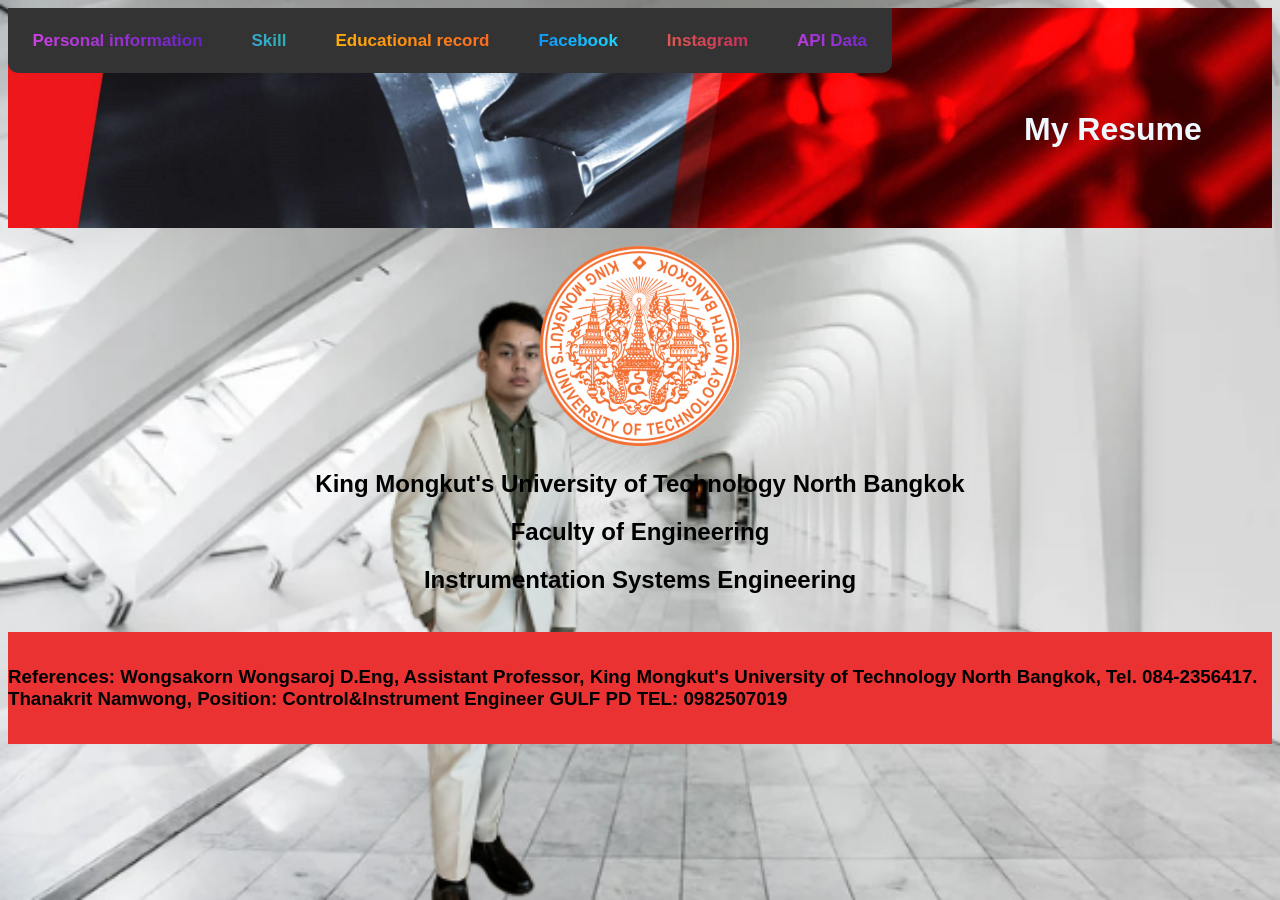
<file: index.html>
<!DOCTYPE html>
<html lang=“en”>
<head>
  <link rel="icon" href="imge/LOGO-KMUTNB--300x300.png">
  <meta name="viewport" content="width=device-width, initial-scale=1">
<style>
body {font-family: Arial, Helvetica, sans-serif}
* {box-sizing: border-box;}

.bg-img {
  background-image: url("imge/ENG-Zoom-3-scaled.jpg");
  min-height: 220px;
  background-position: center;
  background-repeat: no-repeat;
  background-size: cover;
  position: relative;
}
.container {
  position: absolute;
  margin: 20px;
  width: auto;
}

.topnav {
  overflow: hidden;
  background-color: #333;
  border-radius: 0px 0px 10px 10px;
}

.topnav a {
  float: left;
  color: #f2f2f2;
  text-align: center;
  padding: 14px 16px;
  text-decoration: none;
  font-size: 17px;
}

.topnav a:hover {
  background-color: #ddd;
  color: black;
}
</style>
</head>
<body>
<div class="bg-img">
  <div class="container">
    <div class="topnav">
      <a href="Address.html"class="button b-pink">Personal information</a>
      <a href ="Skill.html"class="button b-green">Skill</a>
      <a href ="Table.html"class="button b-orange">Educational record</a>
      <a href ="https://www.facebook.com/profile.php?id=100005152276908"class="button b-blue">Facebook</a>
      <a href ="https://www.instagram.com/suwijak_hongampai/"class="button b-red">Instagram</a>
      <a href="Useser.html"class="button b-pink">API Data</a>
    </div>
  </div>
</div>
     <div class="centered"><h1>My Resume</h1></div>  
    <link rel="stylesheet" href="styles.css">
    <title>Resume</title>
</head><br>
<body> 
       <div class="HD1">
       <image src="imge/LOGO-KMUTNB--300x300.png" alt="Photo not found" width=200px>
       </image>
       <h2>King Mongkut's University of Technology North Bangkok<br></h2>
       <h2>Faculty of Engineering<br></h2>
       <h2>Instrumentation Systems Engineering</h2>
 </body><br>
 <div class="footer">
  <p><h3>References: Wongsakorn Wongsaroj D.Eng, Assistant Professor, King Mongkut's University of Technology
    North Bangkok, Tel. 084-2356417. Thanakrit Namwong, Position: Control&Instrument
    Engineer GULF PD TEL: 0982507019</h3></p>
</div>
</html>
</file>
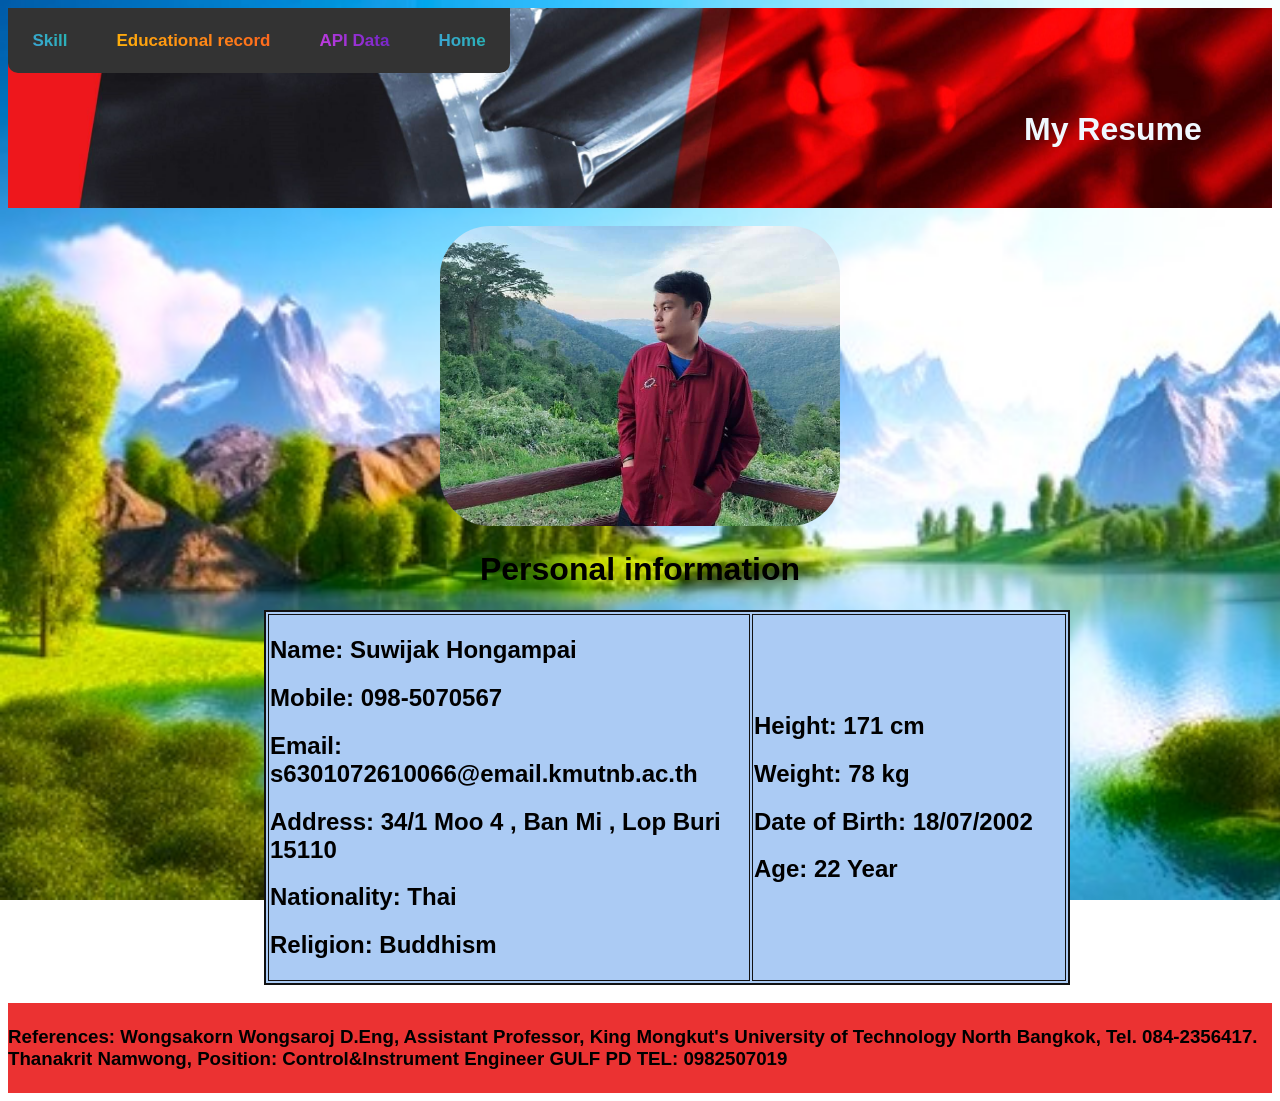
<file: Address.html>
<!DOCTYPE html>
<html lang=“en”>
<head>
  <link rel="icon" href="imge/LOGO-KMUTNB--300x300.png">
  <meta name="viewport" content="width=device-width, initial-scale=1">
  <style>
    body {
      font-family: Arial, Helvetica, sans-serif
    }

    * {
      box-sizing: border-box;
    }

    .bg-img {
      background-image: url("imge/ENG-Zoom-3-scaled.jpg");
      min-height: 200px;
      background-position: center;
      background-repeat: no-repeat;
      background-size: cover;
      position: relative;
    }

    .container {
      position: absolute;
      margin: 20px;
      width: auto;
    }

    .topnav {
      overflow: hidden;
      background-color: #333;
      border-radius: 0px 0px 10px 10px;
    }

    .topnav a {
      float: left;
      color: #f2f2f2;
      text-align: center;
      padding: 14px 16px;
      text-decoration: none;
      font-size: 17px;
    }

    .topnav a:hover {
      background-color: #ddd;
      color: black;
    }
  </style>
</head>

<body>
  <div class="bg-img">
    <div class="container">
      <div class="topnav">
        <a href="Skill.html" class="button b-green">Skill</a>
        <a href="Table.html" class="button b-orange">Educational record</a>
        <a href="Useser.html"class="button b-pink">API Data</a>
        <a href="index.html" class="button b-green">Home</a>
      </div>
    </div>
  </div>
  <div class="centered">
    <h1>My Resume</h1>
  </div>
  <link rel="stylesheet" href="AP1.css">
  <title>Address</title>
  </head><br>

  <body>
    <div class="HD1">
      <img image src="imge/460660910_522314540401929_1467134691796855549_n.jpg" alt="grogu" width=400px></image>
    </div>
    <div class="HD2">
      <h1>Personal information</h1>
    </div>
    <div class="HD3">
      <table style=background-color:#abcbf4; border="2" bordercolor="#111111" width="80%">
        <tr>
          <td width="20%">
            <li><h2>Name: Suwijak Hongampai</h2></li>
            <li><h2>Mobile: 098-5070567</h2></li>
            <li><h2>Email: s6301072610066@email.kmutnb.ac.th</h2></li>
            <li><h2>Address: 34/1 Moo 4 , Ban Mi , Lop Buri 15110</h2></li>
            <li><h2>Nationality: Thai</h2></li>
            <li><h2>Religion: Buddhism</h2></li>
          </td>
          <td width="30%">
            <li><h2>Height: 171 cm</h2></li>
            <li><h2>Weight: 78 kg</h2></li>
            <li><h2>Date of Birth: 18/07/2002</h2></li>
            <li><h2>Age: 22 Year</h2></li>
          </td>
        </tr>
      </table>
    </div><br>
    <div class="footer">
      <p>
      <h3>References: Wongsakorn Wongsaroj D.Eng, Assistant Professor, King Mongkut's University of Technology
        North Bangkok, Tel. 084-2356417. Thanakrit Namwong, Position: Control&Instrument
        Engineer GULF PD TEL: 0982507019</h3>
      </p>
    </div>
  </body>

</html>
</file>
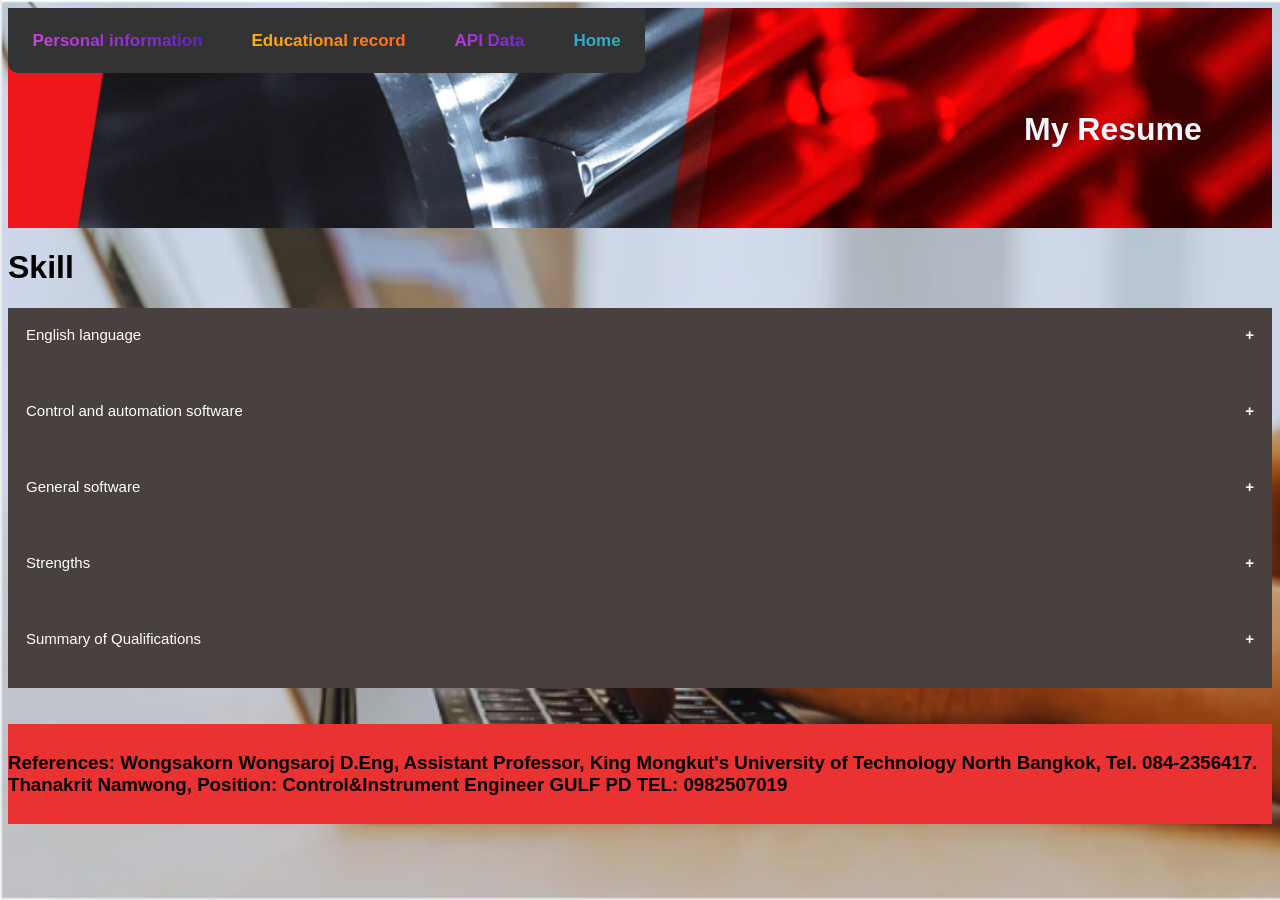
<file: Skill.html>
<!DOCTYPE html>
<html lang=“en”>
<head>
  <link rel="icon" href="imge/LOGO-KMUTNB--300x300.png">
    <meta name="viewport" content="width=device-width, initial-scale=1">
<style>
body {font-family: Arial, Helvetica, sans-serif}
* {box-sizing: border-box;}

.bg-img {
  background-image: url("imge/ENG-Zoom-3-scaled.jpg");
  min-height: 220px;
  background-position: center;
  background-repeat: no-repeat;
  background-size: cover;
  position: relative;
}
.container {
  position: absolute;
  margin: 0px;
  width: auto;
  display: flex;
}

.topnav {
  overflow: hidden;
  background-color: #333;
  border-radius: 0px 0px 10px 10px;
}

.topnav a {
  float: left;
  color: #f2f2f2;
  text-align: center;
  padding: 14px 16px;
  text-decoration: none;
  font-size: 17px;
}

.topnav a:hover {
  background-color: #ddd;
  color: black;
}
</style>
</head>
<div class="bg-img">
  <div class="container">
    <div class="topnav">
      <a href="Address.html"class="button b-pink">Personal information</a>
      <a href ="Table.html"class="button b-orange">Educational record</a>
      <a href="Useser.html"class="button b-pink">API Data</a>
      <a href="index.html"class="button b-green">Home</a>
    </div>
  </div>
</div>
<body>
    <div class="centered"><h1>My Resume</h1></div>
    <link rel="stylesheet" href="AP2.css">
<title>Skill</title>

</head>
<body>
  <h1>Skill</h1>
<button class="collapsible">English language</button>
<div class="content">
  <p><li>Listen : Fair</li>
    <li>Speak : Fair</li>
    <li>Reading: Good</li>
    <li>Writing : Fair</li>
  </p>
</div>

<button class="collapsible">Control and automation software</button>
<div class="content">
  <p><li>Gx Works2 for Mitsubishi PLC</li>
    <li>TIA Portal for Siemens PLC</li>
    <li>CX-Programmer for Omron PLC</li>
    <li>SoMachine Basic for Schneider Electric</li>
  </p>
</div>
<button class="collapsible">General software</button>
<div class="content">
  <p><li>Microsoft Office</li></p>
</div>
<button class="collapsible">Strengths</button>
<div class="content">
  <p><li>Posse's positive and can do the attitude.</li>
    <li>Initiated and created.</li>
    <li>High responsibility and working hard.</li>
    <li>Good interpersonal skill and teamwork.</li>
    <li>There's a reason to talk without judging emotionally.</li></p>
</div>
<button class="collapsible">Summary of Qualifications</button>
<div class="content">
  <p><li>Have Experience in usage and programming control systems such as PLC used for process and factory automation work. Applicable brands: Siemens, Omron, Schneider Electric, and Mitsubishi.</li>
    <li>Able to program control system using Ladder logic or function block to create the HMI graphic.</li>
    <li>Ability to program the microcontroller such as Arduino broad for instrumentation and automation work.</li>
    <li>Can use the PLC to control any final control element such as a conveyor, Motor, pneumatic system and etc.</li>
    <li>Have knowledge of process instruments and mechanical sensors.</li>
    <li>Wish to learn any engineering and maintenance works and other jobs related to engineering.</li>
  </p>
</div><br>

<script>
  var coll = document.getElementsByClassName("collapsible");
  var i;
  
  for (i = 0; i < coll.length; i++) {
    coll[i].addEventListener("click", function() {
      this.classList.toggle("active");
      var content = this.nextElementSibling;
      if (content.style.maxHeight){
        content.style.maxHeight = null;
      } else {
        content.style.maxHeight = content.scrollHeight + "px";
      } 
    });
  }
  </script><br>

  <div class="footer">
  <p><h3>References: Wongsakorn Wongsaroj D.Eng, Assistant Professor, King Mongkut's University of Technology
    North Bangkok, Tel. 084-2356417. Thanakrit Namwong, Position: Control&Instrument
    Engineer GULF PD TEL: 0982507019</h3></p>
  </div>  
</body>
</html>
</file>
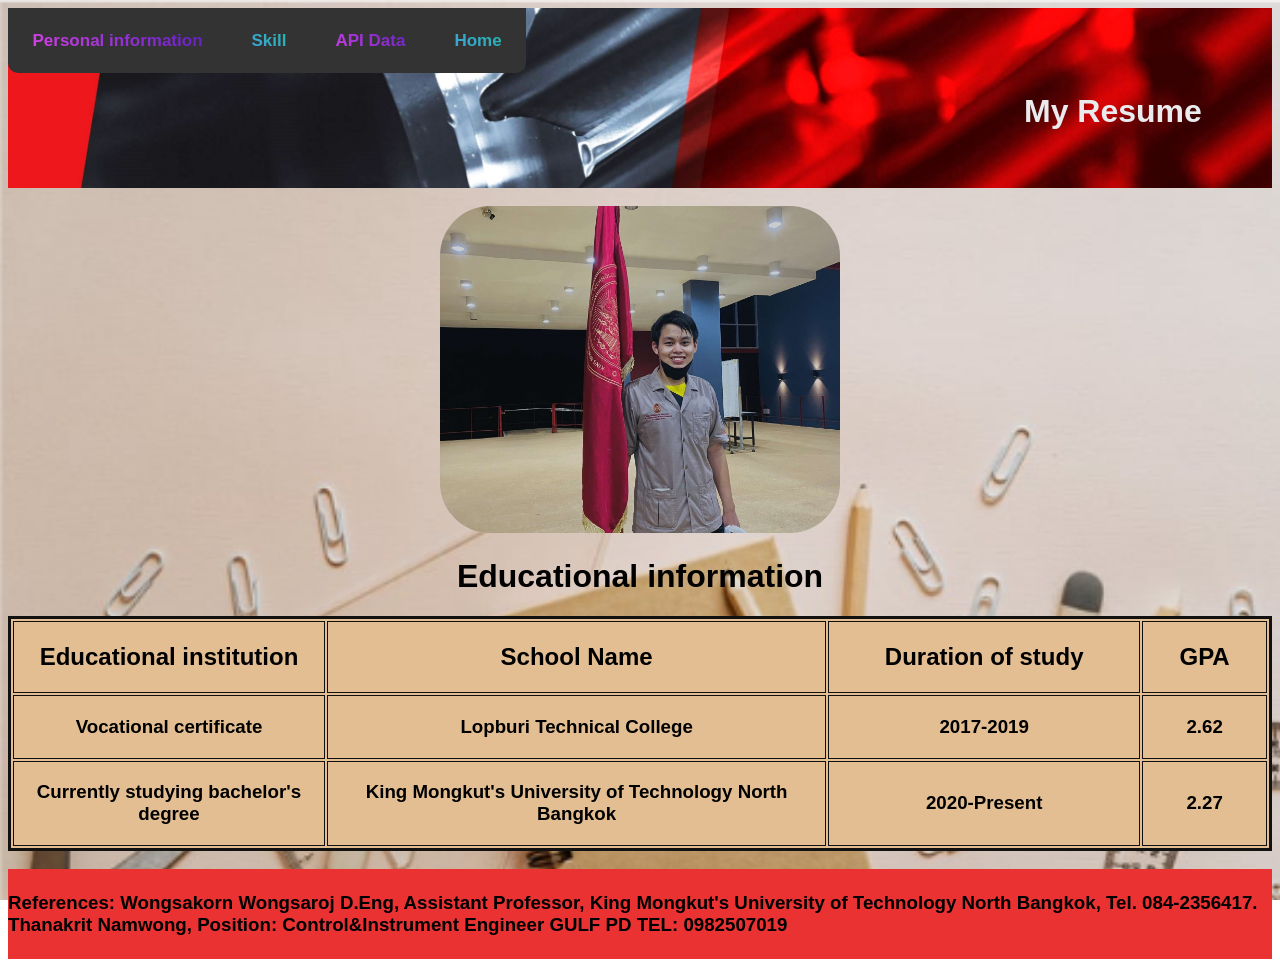
<file: Table.html>
<!DOCTYPE html>
<html lang=“en”>
<head>
  <link rel="icon" href="imge/LOGO-KMUTNB--300x300.png">
  <meta name="viewport" content="width=device-width, initial-scale=1">
<style>
body {font-family: Arial, Helvetica, sans-serif}
* {box-sizing: border-box;}

.bg-img {
  background-image: url("imge/ENG-Zoom-3-scaled.jpg");
  min-height: 180px;
  background-position: center;
  background-repeat: no-repeat;
  background-size: cover;
  position: relative;
}
.container {
  position: absolute;
  margin: 20px;
  width: auto;
}

.topnav {
  overflow: hidden;
  background-color: #333;
  border-radius: 0px 0px 10px 10px;
}

.topnav a {
  float: left;
  color: #f2f2f2;
  text-align: center;
  padding: 14px 16px;
  text-decoration: none;
  font-size: 17px;
}

.topnav a:hover {
  background-color: #ddd;
  color: black;
}
</style>
</head>
<body>
<div class="bg-img">
  <div class="container">
    <div class="topnav">
      <a href="Address.html"class="button b-pink">Personal information</a>
      <a href ="Skill.html"class="button b-green">Skill</a>
      <a href="Useser.html"class="button b-pink">API Data</a>
      <a href="RESUME 6301072610066.html"class="button b-green">Home</a>
    </div>
  </div>
</div>
  <div class="centered"><h1>My Resume</h1></div>
  <link rel="stylesheet" href="AP3.css">
<title>Table</title>
</head><br>
<body>
  <div class="HD1"><img image src="imge/461022622_1083953499958212_1963277561873449410_n.jpg" alt="grogu" width = 400px></image>
  </div>
  <div class="HD2"><h1>Educational information</h1></div>
  <div class="HD3">
  <table style=background-color:#e3be93; border="3"bordercolor="#111111" width="100%">
  <tr>
    <td width="20%"><h2>Educational institution</h2></td>
    <td width="40%"><h2>School Name </h2></td>
    <td width="25%"><h2>Duration of study</h2></td>
    <td width="40%"> <h2>GPA</h2></td>
  </tr>
  <tr>
    <td width="25%"><h3>Vocational certificate</h3></td>
    <td width="40%"><h3>Lopburi Technical College</h3></td>
    <td width="25%"><h3>2017-2019</h3></td>
    <td width="30%"><h3>2.62</h3></td>
  </tr>
  <tr>
    <td width="25%"><h3>Currently studying bachelor's degree</h3></td>
    <td width="40%"><h3>King Mongkut's University of Technology North Bangkok</h3></td>
    <td width="25%"><h3>2020-Present</h3></td>
    <td width="30%"><h3>2.27</h3></td> 
  </tr>
  </table>
 </div><br>
 <div class="footer">
  <p><h3>References: Wongsakorn Wongsaroj D.Eng, Assistant Professor, King Mongkut's University of Technology
    North Bangkok, Tel. 084-2356417. Thanakrit Namwong, Position: Control&Instrument
    Engineer GULF PD TEL: 0982507019</h3></p>
</div>
</body>
</html>
</file>
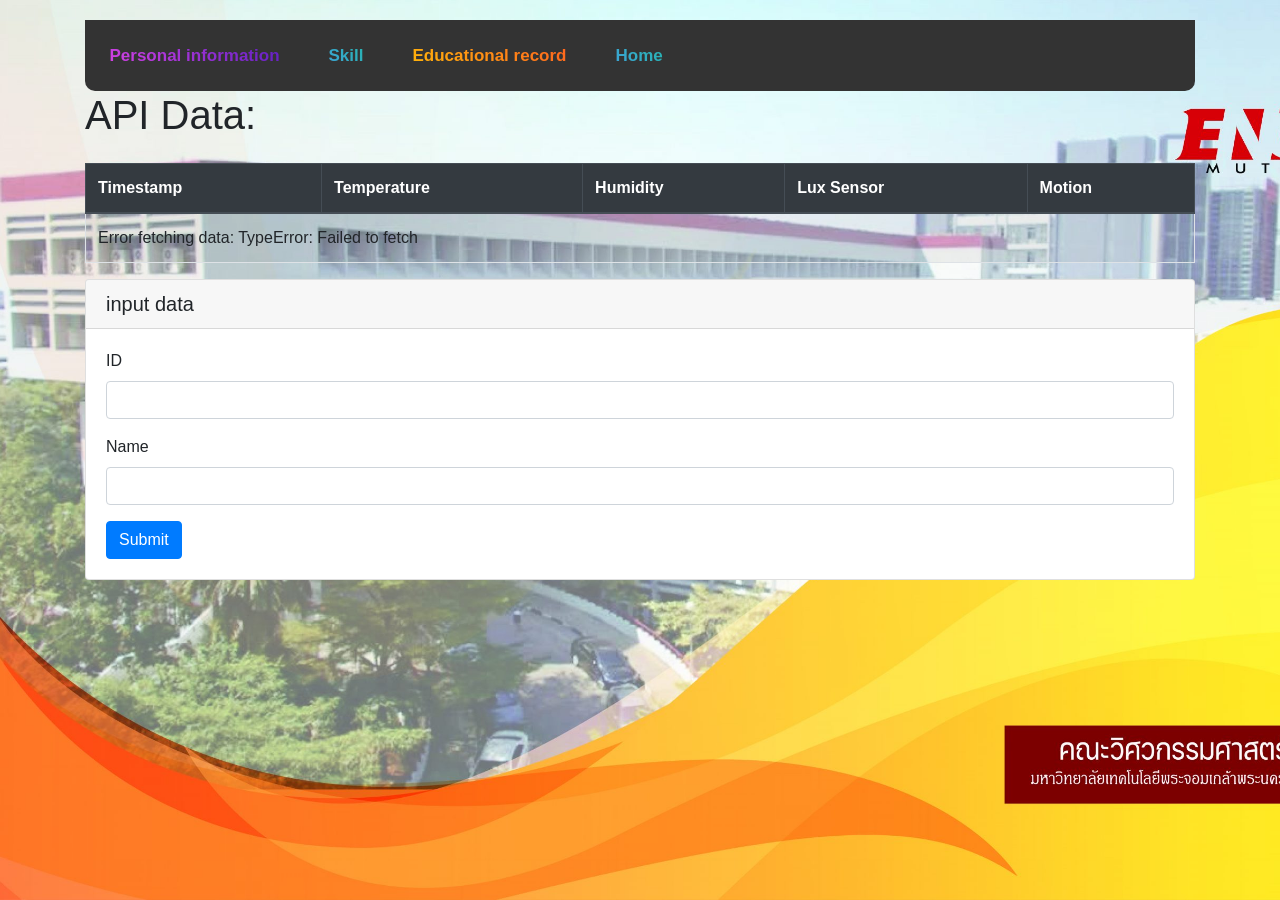
<file: Useser.html>
<!DOCTYPE html>
<html lang="en">

<head>
    <link rel="icon" href="imge/LOGO-KMUTNB--300x300.png">
    <link rel="stylesheet" href="AP4.css">
    <meta charset="UTF-8">
    <meta name="viewport" content="width=device-width, initial-scale=1.0">
    <title>Fetch API Data</title>
    <link href="https://maxcdn.bootstrapcdn.com/bootstrap/4.5.2/css/bootstrap.min.css" rel="stylesheet">
    <style>
        body {
            padding: 20px;
        }

        .topnav {
            overflow: hidden;
            background-color: #333;
            border-radius: 0px 0px 10px 10px;
        }

        .topnav a {
            float: left;
            color: #f2f2f2;
            text-align: center;
            padding: 14px 16px;
            text-decoration: none;
            font-size: 17px;
        }

        .topnav a:hover {
            background-color: #ddd;
            color: black;
        }
    </style>
</head>

<body>
    <div class="container">
        <div class="topnav">
            <a href="Address.html" class="button b-pink">Personal information</a>
            <a href="Skill.html" class="button b-green">Skill</a>
            <a href="Table.html" class="button b-orange">Educational record</a>
            <a href="index.html" class="button b-green">Home</a>
        </div>
        <h1 class="mb-4">API Data:</h1>
        <div class="table-responsive">
            <table class="table table-striped table-bordered">
                <thead class="thead-dark">
                    <tr>
                        <th>Timestamp</th>
                        <th>Temperature</th>
                        <th>Humidity</th>
                        <th>Lux Sensor</th>
                        <th>Motion</th>
                    </tr>
                </thead>
                <tbody>
                    <tr>
                        <td colspan="5">Loading...</td>
                    </tr>
                </tbody>
            </table>
        </div>
    </div>
    <div class="container">

        <div class="card mb-4">
            <div class="card-header">
                <h5 class="mb-0">input data</h5>
            </div>
            <div class="card-body">
                <form id="dataForm">
                    <div class="form-group">
                        <label for="id">ID</label>
                        <input type="text" id="id" name="id" class="form-control" required>
                    </div>
                    <div class="form-group">
                        <label for="name">Name</label>
                        <input type="text" id="name" name="name" class="form-control" required>
                    </div>
                    <button type="submit" class="btn btn-primary">Submit</button>
                </form>
            </div>
        </div>

        <script src="https://code.jquery.com/jquery-3.5.1.slim.min.js"></script>
        <script src="https://cdn.jsdelivr.net/npm/@popperjs/core@2.11.6/dist/umd/popper.min.js"></script>
        <script src="https://stackpath.bootstrapcdn.com/bootstrap/4.5.2/js/bootstrap.min.js"></script>
        <script>
            function fetchData() {
                fetch('https://206.189.146.138/api/sensors')
                    .then(response => {
                        if (!response.ok) {
                            throw new Error('Network response was not ok');
                        }
                        return response.json();
                    })
                    .then(data => {
                        console.log(data);
                        const tbody = document.querySelector('tbody');
                        tbody.innerHTML = '';

                        const row = document.createElement('tr');
                        row.innerHTML = `
                        <td>${new Date(data.timestamp).toLocaleString()}</td>
                        <td>${data.temperature.toFixed(2)} °C</td>
                        <td>${data.humidity.toFixed(2)} %</td>
                        <td>${data.luxsensor.toFixed(2)} lx</td>
                        <td>${data.motion ? 'Yes' : 'No'}</td>
                    `;
                        tbody.appendChild(row);
                    })
                    .catch(error => {
                        const tbody = document.querySelector('tbody');
                        tbody.innerHTML = `<tr><td colspan="5">Error fetching data: ${error}</td></tr>`;
                    });
            }

            // เรียกข้อมูลทุก 1 วินาที
            setInterval(fetchData, 1000);

            // เรียกข้อมูลครั้งแรกทันทีเมื่อโหลดหน้า
            fetchData();
            let orderCounter = 0; // เริ่มที่ 0

            // จัดการการส่งฟอร์ม
            document.getElementById('dataForm').addEventListener('submit', function (event) {
                event.preventDefault(); // หยุดการส่งฟอร์มโดยอัตโนมัติ
                const id = document.getElementById('id').value;
                const name = document.getElementById('name').value;

                // ส่งข้อมูลไปยัง API
                const apiUrl = 'https://206.189.146.138/api/students'; // แทนที่ด้วย URL จริง
                const payload = {
                    order: orderCounter++, // ใช้ค่า orderCounter และเพิ่มขึ้นทีละ 1
                    id: id,
                    name: name,
                    status: 'Posted' // ตั้งค่า status เป็น 'Posted'
                };

                fetch(apiUrl, {
                    method: 'POST',
                    headers: {
                        'Content-Type': 'application/json'
                    },
                    body: JSON.stringify(payload)
                })
                    .then(response => {
                        if (!response.ok) {
                            throw new Error('Network response was not ok');
                        }
                        return response.json();
                    })
                    .then(data => {
                        console.log('Success:', data);
                        fetchData(); // เรียกข้อมูลใหม่หลังจากส่ง
                    })
                    .catch(error => {
                        console.error('Error:', error);
                    });

                // เคลียร์ฟอร์ม
                this.reset();
            });

            // เรียกข้อมูลครั้งแรกทันทีเมื่อโหลดหน้า
            fetchData();
        </script>
</body>

</html>
</file>
<file: styles.css>
body {
  background-image: url(imge/Screenshot\ 2024-09-25\ 000143.png);
  background-repeat: no-repeat;
  background-attachment: fixed;
  background-size: cover;
}

body {
  font-family: 'Roboto', sans-serif;
}

.button:after {
  background: #122431;
}

.ctn {
  display: block;
  margin: auto;
  text-align: center;
}

.footer {
  text-align: left;
  height: 112px;
  display: flex;
  justify-content: center;
  align-items: center;
  background: #eb3232;
}

/*GRADIENTS*/
/*GREEN*/
.b-green,
.b-green:before {
  background: rgba(73, 155, 234, 1);
  background: -moz-linear-gradient(45deg, rgba(73, 155, 234, 1) 0%, rgba(26, 188, 156, 1) 100%);
  background: -webkit-gradient(left bottom, right top, color-stop(0%, rgba(73, 155, 234, 1)), color-stop(100%, rgba(26, 188, 156, 1)));
  background: -webkit-linear-gradient(45deg, rgba(73, 155, 234, 1) 0%, rgba(26, 188, 156, 1) 100%);
  background: -o-linear-gradient(45deg, rgba(73, 155, 234, 1) 0%, rgba(26, 188, 156, 1) 100%);
  background: -ms-linear-gradient(45deg, rgba(73, 155, 234, 1) 0%, rgba(26, 188, 156, 1) 100%);
  background: linear-gradient(45deg, rgba(73, 155, 234, 1) 0%, rgba(26, 188, 156, 1) 100%);
  filter: progid:DXImageTransform.Microsoft.gradient(startColorstr='#499bea', endColorstr='#1abc9c', GradientType=1);
}

/*PINK*/
.b-pink,
.b-pink:before {
  background: rgba(231, 72, 234, 1);
  background: -moz-linear-gradient(45deg, rgba(231, 72, 234, 1) 0%, rgba(75, 26, 188, 1) 100%);
  background: -webkit-gradient(left bottom, right top, color-stop(0%, rgba(231, 72, 234, 1)), color-stop(100%, rgba(75, 26, 188, 1)));
  background: -webkit-linear-gradient(45deg, rgba(231, 72, 234, 1) 0%, rgba(75, 26, 188, 1) 100%);
  background: -o-linear-gradient(45deg, rgba(231, 72, 234, 1) 0%, rgba(75, 26, 188, 1) 100%);
  background: -ms-linear-gradient(45deg, rgba(231, 72, 234, 1) 0%, rgba(75, 26, 188, 1) 100%);
  background: linear-gradient(45deg, rgba(231, 72, 234, 1) 0%, rgba(75, 26, 188, 1) 100%);
  filter: progid:DXImageTransform.Microsoft.gradient(startColorstr='#e748ea', endColorstr='#4b1abc', GradientType=1);
}

/*RED*/
.b-red,
.b-red:before {
  background: rgba(234, 110, 72, 1);
  background: -moz-linear-gradient(45deg, rgba(234, 110, 72, 1) 0%, rgba(188, 26, 99, 1) 100%);
  background: -webkit-gradient(left bottom, right top, color-stop(0%, rgba(234, 110, 72, 1)), color-stop(100%, rgba(188, 26, 99, 1)));
  background: -webkit-linear-gradient(45deg, rgba(234, 110, 72, 1) 0%, rgba(188, 26, 99, 1) 100%);
  background: -o-linear-gradient(45deg, rgba(234, 110, 72, 1) 0%, rgba(188, 26, 99, 1) 100%);
  background: -ms-linear-gradient(45deg, rgba(234, 110, 72, 1) 0%, rgba(188, 26, 99, 1) 100%);
  background: linear-gradient(45deg, rgba(234, 110, 72, 1) 0%, rgba(188, 26, 99, 1) 100%);
  filter: progid:DXImageTransform.Microsoft.gradient(startColorstr='#ea6e48', endColorstr='#bc1a63', GradientType=1);
}

/*ORANGE*/
.b-orange,
.b-orange:before {
  background: rgba(255, 193, 7, 1);
  background: -moz-linear-gradient(45deg, rgba(255, 193, 7, 1) 0%, rgba(255, 87, 34, 1) 100%);
  background: -webkit-gradient(left bottom, right top, color-stop(0%, rgba(255, 193, 7, 1)), color-stop(100%, rgba(255, 87, 34, 1)));
  background: -webkit-linear-gradient(45deg, rgba(255, 193, 7, 1) 0%, rgba(255, 87, 34, 1) 100%);
  background: -o-linear-gradient(45deg, rgba(255, 193, 7, 1) 0%, rgba(255, 87, 34, 1) 100%);
  background: -ms-linear-gradient(45deg, rgba(255, 193, 7, 1) 0%, rgba(255, 87, 34, 1) 100%);
  background: linear-gradient(45deg, rgba(255, 193, 7, 1) 0%, rgba(255, 87, 34, 1) 100%);
  filter: progid:DXImageTransform.Microsoft.gradient(startColorstr='#ffc107', endColorstr='#ff5722', GradientType=1);
}

/*BLUE*/
.b-blue,
.b-blue:before {
  background: rgba(5, 118, 255, 1);
  background: -moz-linear-gradient(45deg, rgba(5, 118, 255, 1) 0%, rgba(36, 248, 255, 1) 100%);
  background: -webkit-gradient(left bottom, right top, color-stop(0%, rgba(5, 118, 255, 1)), color-stop(100%, rgba(36, 248, 255, 1)));
  background: -webkit-linear-gradient(45deg, rgba(5, 118, 255, 1) 0%, rgba(36, 248, 255, 1) 100%);
  background: -o-linear-gradient(45deg, rgba(5, 118, 255, 1) 0%, rgba(36, 248, 255, 1) 100%);
  background: -ms-linear-gradient(45deg, rgba(5, 118, 255, 1) 0%, rgba(36, 248, 255, 1) 100%);
  background: linear-gradient(45deg, rgba(5, 118, 255, 1) 0%, rgba(36, 248, 255, 1) 100%);
  filter: progid:DXImageTransform.Microsoft.gradient(startColorstr='#0576ff', endColorstr='#24f8ff', GradientType=1);
}

/*END GRADIENTS*/
/*BASE BUTTON*/
.button {
  display: inline-block;
  position: relative;
  border-radius: 3px;
  text-decoration: none;
  padding: .5em;
  margin: .5em;
  font-size: 2em;
  font-weight: bold;
  transition: all .5s;
  -webkit-background-clip: text;
  -webkit-text-fill-color: transparent;
}

.button:hover {
  text-shadow: 0px 0px 0px rgba(255, 255, 255, .75);
}

.button:hover:after {
  left: 100%;
  top: 100%;
  bottom: 100%;
  right: 100%;
}

.button:before {
  content: '';
  display: block;
  position: absolute;
  left: 0;
  top: 0;
  bottom: 0;
  right: 0;
  z-index: -1;
  border-radius: 5px;
  transition: all .5s;
}

.button:after {
  content: '';
  display: block;
  position: absolute;
  left: 2px;
  top: 2px;
  bottom: 2px;
  right: 2px;
  z-index: -1;
  border-radius: 5px;
  transition: all .5s;
}

.container{
  max-width: 1000px;
  margin: 0 auto;
}

.HD1 {
  text-align: center;
}

/*...*/
.centered {
  position: absolute;
  top: 10%;
  left: 80%;
  color: aliceblue;
}
</file>
<file: AP1.css>
body {
  background-image: url(imge/pngtree-3d-mountain-landscape-with-a-serene-lake-background-image_3626132.jpg);
  background-repeat: no-repeat;
  background-attachment: fixed;
  background-size: cover;
}

body {
  font-family: 'Roboto', sans-serif;
}

.button:after {
  background: #446283;
}

.ctn {
  display: block;
  margin: auto;
  text-align: center;
}

.footer {
  text-align: left;
  height: 90px;
  display: flex;
  justify-content: center;
  align-items: center;
  background: #eb3232;
}

/*GRADIENTS*/
/*GREEN*/
.b-green,
.b-green:before {
  background: rgba(73, 155, 234, 1);
  background: -moz-linear-gradient(45deg, rgba(73, 155, 234, 1) 0%, rgba(26, 188, 156, 1) 100%);
  background: -webkit-gradient(left bottom, right top, color-stop(0%, rgba(73, 155, 234, 1)), color-stop(100%, rgba(26, 188, 156, 1)));
  background: -webkit-linear-gradient(45deg, rgba(73, 155, 234, 1) 0%, rgba(26, 188, 156, 1) 100%);
  background: -o-linear-gradient(45deg, rgba(73, 155, 234, 1) 0%, rgba(26, 188, 156, 1) 100%);
  background: -ms-linear-gradient(45deg, rgba(73, 155, 234, 1) 0%, rgba(26, 188, 156, 1) 100%);
  background: linear-gradient(45deg, rgba(73, 155, 234, 1) 0%, rgba(26, 188, 156, 1) 100%);
  filter: progid:DXImageTransform.Microsoft.gradient(startColorstr='#499bea', endColorstr='#1abc9c', GradientType=1);
}

/*PINK*/
.b-pink,
.b-pink:before {
  background: rgba(231, 72, 234, 1);
  background: -moz-linear-gradient(45deg, rgba(231, 72, 234, 1) 0%, rgba(75, 26, 188, 1) 100%);
  background: -webkit-gradient(left bottom, right top, color-stop(0%, rgba(231, 72, 234, 1)), color-stop(100%, rgba(75, 26, 188, 1)));
  background: -webkit-linear-gradient(45deg, rgba(231, 72, 234, 1) 0%, rgba(75, 26, 188, 1) 100%);
  background: -o-linear-gradient(45deg, rgba(231, 72, 234, 1) 0%, rgba(75, 26, 188, 1) 100%);
  background: -ms-linear-gradient(45deg, rgba(231, 72, 234, 1) 0%, rgba(75, 26, 188, 1) 100%);
  background: linear-gradient(45deg, rgba(231, 72, 234, 1) 0%, rgba(75, 26, 188, 1) 100%);
  filter: progid:DXImageTransform.Microsoft.gradient(startColorstr='#e748ea', endColorstr='#4b1abc', GradientType=1);
}

/*RED*/
.b-red,
.b-red:before {
  background: rgba(234, 110, 72, 1);
  background: -moz-linear-gradient(45deg, rgba(234, 110, 72, 1) 0%, rgba(188, 26, 99, 1) 100%);
  background: -webkit-gradient(left bottom, right top, color-stop(0%, rgba(234, 110, 72, 1)), color-stop(100%, rgba(188, 26, 99, 1)));
  background: -webkit-linear-gradient(45deg, rgba(234, 110, 72, 1) 0%, rgba(188, 26, 99, 1) 100%);
  background: -o-linear-gradient(45deg, rgba(234, 110, 72, 1) 0%, rgba(188, 26, 99, 1) 100%);
  background: -ms-linear-gradient(45deg, rgba(234, 110, 72, 1) 0%, rgba(188, 26, 99, 1) 100%);
  background: linear-gradient(45deg, rgba(234, 110, 72, 1) 0%, rgba(188, 26, 99, 1) 100%);
  filter: progid:DXImageTransform.Microsoft.gradient(startColorstr='#ea6e48', endColorstr='#bc1a63', GradientType=1);
}

/*ORANGE*/
.b-orange,
.b-orange:before {
  background: rgba(255, 193, 7, 1);
  background: -moz-linear-gradient(45deg, rgba(255, 193, 7, 1) 0%, rgba(255, 87, 34, 1) 100%);
  background: -webkit-gradient(left bottom, right top, color-stop(0%, rgba(255, 193, 7, 1)), color-stop(100%, rgba(255, 87, 34, 1)));
  background: -webkit-linear-gradient(45deg, rgba(255, 193, 7, 1) 0%, rgba(255, 87, 34, 1) 100%);
  background: -o-linear-gradient(45deg, rgba(255, 193, 7, 1) 0%, rgba(255, 87, 34, 1) 100%);
  background: -ms-linear-gradient(45deg, rgba(255, 193, 7, 1) 0%, rgba(255, 87, 34, 1) 100%);
  background: linear-gradient(45deg, rgba(255, 193, 7, 1) 0%, rgba(255, 87, 34, 1) 100%);
  filter: progid:DXImageTransform.Microsoft.gradient(startColorstr='#ffc107', endColorstr='#ff5722', GradientType=1);
}

/*BLUE*/
.b-blue,
.b-blue:before {
  background: rgba(5, 118, 255, 1);
  background: -moz-linear-gradient(45deg, rgba(5, 118, 255, 1) 0%, rgba(36, 248, 255, 1) 100%);
  background: -webkit-gradient(left bottom, right top, color-stop(0%, rgba(5, 118, 255, 1)), color-stop(100%, rgba(36, 248, 255, 1)));
  background: -webkit-linear-gradient(45deg, rgba(5, 118, 255, 1) 0%, rgba(36, 248, 255, 1) 100%);
  background: -o-linear-gradient(45deg, rgba(5, 118, 255, 1) 0%, rgba(36, 248, 255, 1) 100%);
  background: -ms-linear-gradient(45deg, rgba(5, 118, 255, 1) 0%, rgba(36, 248, 255, 1) 100%);
  background: linear-gradient(45deg, rgba(5, 118, 255, 1) 0%, rgba(36, 248, 255, 1) 100%);
  filter: progid:DXImageTransform.Microsoft.gradient(startColorstr='#0576ff', endColorstr='#24f8ff', GradientType=1);
}

/*END GRADIENTS*/
/*BASE BUTTON*/
.button {
  display: inline-block;
  position: relative;
  border-radius: 3px;
  text-decoration: none;
  padding: .5em;
  margin: .5em;
  font-size: 2em;
  font-weight: bold;
  transition: all .5s;
  -webkit-background-clip: text;
  -webkit-text-fill-color: transparent;
}

.button:hover {
  text-shadow: 0px 0px 0px rgba(255, 255, 255, .75);
}

.button:hover:after {
  left: 100%;
  top: 100%;
  bottom: 100%;
  right: 100%;
}

.button:before {
  content: '';
  display: block;
  position: absolute;
  left: 0;
  top: 0;
  bottom: 0;
  right: 0;
  z-index: -1;
  border-radius: 5px;
  transition: all .5s;
}

.button:after {
  content: '';
  display: block;
  position: absolute;
  left: 2px;
  top: 2px;
  bottom: 2px;
  right: 2px;
  z-index: -1;
  border-radius: 5px;
  transition: all .5s;
}

.container {
  max-width: 1000px;
  margin: 0 auto;
}

.HD1 {
  text-align: center;
}

.HD2 {
  text-align: center;
}

.HD3 {
  display: flex;
  list-style: none;
  margin-left: 16rem;
}

.centered {
  position: absolute;
  top: 10%;
  left: 80%;
  color: aliceblue;
}
.HD1 img{
  border-radius: 50px 50px 50px 50px; 
}
</file>
<file: AP2.css>
body {
  background-image: url(imge/Screenshot\ 2024-09-25\ 003336.png);
  background-repeat: no-repeat;
  background-attachment: fixed;
  background-size: cover;
}

body {
  font-family: 'Roboto', sans-serif;
}

.button:after {
  background: #2c4c6d;
}

.ctn {
  display: block;
  margin: auto;
  text-align: center;
}

.footer {
  text-align: left;
  height: 100px;
  display: flex;
  justify-content: center;
  align-items: center;
  background: #eb3232;
}

/*END BODY*/

/*GRADIENTS*/
/*GREEN*/
.b-green,
.b-green:before {
  background: rgba(73, 155, 234, 1);
  background: -moz-linear-gradient(45deg, rgba(73, 155, 234, 1) 0%, rgba(26, 188, 156, 1) 100%);
  background: -webkit-gradient(left bottom, right top, color-stop(0%, rgba(73, 155, 234, 1)), color-stop(100%, rgba(26, 188, 156, 1)));
  background: -webkit-linear-gradient(45deg, rgba(73, 155, 234, 1) 0%, rgba(26, 188, 156, 1) 100%);
  background: -o-linear-gradient(45deg, rgba(73, 155, 234, 1) 0%, rgba(26, 188, 156, 1) 100%);
  background: -ms-linear-gradient(45deg, rgba(73, 155, 234, 1) 0%, rgba(26, 188, 156, 1) 100%);
  background: linear-gradient(45deg, rgba(73, 155, 234, 1) 0%, rgba(26, 188, 156, 1) 100%);
  filter: progid:DXImageTransform.Microsoft.gradient(startColorstr='#499bea', endColorstr='#1abc9c', GradientType=1);
}

/*PINK*/
.b-pink,
.b-pink:before {
  background: rgba(231, 72, 234, 1);
  background: -moz-linear-gradient(45deg, rgba(231, 72, 234, 1) 0%, rgba(75, 26, 188, 1) 100%);
  background: -webkit-gradient(left bottom, right top, color-stop(0%, rgba(231, 72, 234, 1)), color-stop(100%, rgba(75, 26, 188, 1)));
  background: -webkit-linear-gradient(45deg, rgba(231, 72, 234, 1) 0%, rgba(75, 26, 188, 1) 100%);
  background: -o-linear-gradient(45deg, rgba(231, 72, 234, 1) 0%, rgba(75, 26, 188, 1) 100%);
  background: -ms-linear-gradient(45deg, rgba(231, 72, 234, 1) 0%, rgba(75, 26, 188, 1) 100%);
  background: linear-gradient(45deg, rgba(231, 72, 234, 1) 0%, rgba(75, 26, 188, 1) 100%);
  filter: progid:DXImageTransform.Microsoft.gradient(startColorstr='#e748ea', endColorstr='#4b1abc', GradientType=1);
}

/*RED*/
.b-red,
.b-red:before {
  background: rgba(234, 110, 72, 1);
  background: -moz-linear-gradient(45deg, rgba(234, 110, 72, 1) 0%, rgba(188, 26, 99, 1) 100%);
  background: -webkit-gradient(left bottom, right top, color-stop(0%, rgba(234, 110, 72, 1)), color-stop(100%, rgba(188, 26, 99, 1)));
  background: -webkit-linear-gradient(45deg, rgba(234, 110, 72, 1) 0%, rgba(188, 26, 99, 1) 100%);
  background: -o-linear-gradient(45deg, rgba(234, 110, 72, 1) 0%, rgba(188, 26, 99, 1) 100%);
  background: -ms-linear-gradient(45deg, rgba(234, 110, 72, 1) 0%, rgba(188, 26, 99, 1) 100%);
  background: linear-gradient(45deg, rgba(234, 110, 72, 1) 0%, rgba(188, 26, 99, 1) 100%);
  filter: progid:DXImageTransform.Microsoft.gradient(startColorstr='#ea6e48', endColorstr='#bc1a63', GradientType=1);
}

/*ORANGE*/
.b-orange,
.b-orange:before {
  background: rgba(255, 193, 7, 1);
  background: -moz-linear-gradient(45deg, rgba(255, 193, 7, 1) 0%, rgba(255, 87, 34, 1) 100%);
  background: -webkit-gradient(left bottom, right top, color-stop(0%, rgba(255, 193, 7, 1)), color-stop(100%, rgba(255, 87, 34, 1)));
  background: -webkit-linear-gradient(45deg, rgba(255, 193, 7, 1) 0%, rgba(255, 87, 34, 1) 100%);
  background: -o-linear-gradient(45deg, rgba(255, 193, 7, 1) 0%, rgba(255, 87, 34, 1) 100%);
  background: -ms-linear-gradient(45deg, rgba(255, 193, 7, 1) 0%, rgba(255, 87, 34, 1) 100%);
  background: linear-gradient(45deg, rgba(255, 193, 7, 1) 0%, rgba(255, 87, 34, 1) 100%);
  filter: progid:DXImageTransform.Microsoft.gradient(startColorstr='#ffc107', endColorstr='#ff5722', GradientType=1);
}

/*BLUE*/
.b-blue,
.b-blue:before {
  background: rgba(5, 118, 255, 1);
  background: -moz-linear-gradient(45deg, rgba(5, 118, 255, 1) 0%, rgba(36, 248, 255, 1) 100%);
  background: -webkit-gradient(left bottom, right top, color-stop(0%, rgba(5, 118, 255, 1)), color-stop(100%, rgba(36, 248, 255, 1)));
  background: -webkit-linear-gradient(45deg, rgba(5, 118, 255, 1) 0%, rgba(36, 248, 255, 1) 100%);
  background: -o-linear-gradient(45deg, rgba(5, 118, 255, 1) 0%, rgba(36, 248, 255, 1) 100%);
  background: -ms-linear-gradient(45deg, rgba(5, 118, 255, 1) 0%, rgba(36, 248, 255, 1) 100%);
  background: linear-gradient(45deg, rgba(5, 118, 255, 1) 0%, rgba(36, 248, 255, 1) 100%);
  filter: progid:DXImageTransform.Microsoft.gradient(startColorstr='#0576ff', endColorstr='#24f8ff', GradientType=1);
}

/*END GRADIENTS*/
/*BASE BUTTON*/
.button {
  display: inline-block;
  position: relative;
  border-radius: 3px;
  text-decoration: none;
  padding: .5em;
  margin: .5em;
  font-size: 2em;
  font-weight: bold;
  transition: all .5s;
  -webkit-background-clip: text;
  -webkit-text-fill-color: transparent;
}

.button:hover {
  text-shadow: 0px 0px 0px rgba(255, 255, 255, .75);
}

.button:hover:after {
  left: 100%;
  top: 100%;
  bottom: 100%;
  right: 100%;
}

.button:before {
  content: '';
  display: block;
  position: absolute;
  left: 0;
  top: 0;
  bottom: 0;
  right: 0;
  z-index: -1;
  border-radius: 5px;
  transition: all .5s;
}

.button:after {
  content: '';
  display: block;
  position: absolute;
  left: 2px;
  top: 2px;
  bottom: 2px;
  right: 2px;
  z-index: -1;
  border-radius: 5px;
  transition: all .5s;
}


.collapsible {
  background-color: #484140;
  color: white;
  cursor: pointer;
  padding: 18px;
  width: 100%;
  border: none;
  text-align: left;
  outline: none;
  font-size: 15px;
}

.active,
.collapsible:hover {
  background-color: #e60a0a;
}

.collapsible:after {
  content: '\002B';
  color: white;
  font-weight: bold;
  float: right;
  margin-left: 5px;
  height: 40px;
}

.active:after {
  content: "\2212";
}

.content {
  padding: 0 18px;
  max-height: 0;
  overflow: hidden;
  transition: max-height 0.2s ease-out;
  background-color: #f1f1f1;
}

.centered {
  position: absolute;
  top: 10%;
  left: 80%;
  color: aliceblue;
}
</file>
<file: AP3.css>
body {
  background-image: url(imge/Screenshot\ 2024-09-25\ 010754.png);
  background-repeat: no-repeat;
  background-attachment: fixed;
  background-size: cover;
}

body {
  font-family: 'Roboto', sans-serif;
}

.button:after {
  background: #1f344b;
}

.ctn {
  display: block;
  margin: auto;
  text-align: center;
}

.footer {
  text-align: left;
  height: 90px;
  display: flex;
  justify-content: center;
  align-items: center;
  background: #eb3232;
}

/*GRADIENTS*/
/*GREEN*/
.b-green,
.b-green:before {
  background: rgba(73, 155, 234, 1);
  background: -moz-linear-gradient(45deg, rgba(73, 155, 234, 1) 0%, rgba(26, 188, 156, 1) 100%);
  background: -webkit-gradient(left bottom, right top, color-stop(0%, rgba(73, 155, 234, 1)), color-stop(100%, rgba(26, 188, 156, 1)));
  background: -webkit-linear-gradient(45deg, rgba(73, 155, 234, 1) 0%, rgba(26, 188, 156, 1) 100%);
  background: -o-linear-gradient(45deg, rgba(73, 155, 234, 1) 0%, rgba(26, 188, 156, 1) 100%);
  background: -ms-linear-gradient(45deg, rgba(73, 155, 234, 1) 0%, rgba(26, 188, 156, 1) 100%);
  background: linear-gradient(45deg, rgba(73, 155, 234, 1) 0%, rgba(26, 188, 156, 1) 100%);
  filter: progid:DXImageTransform.Microsoft.gradient(startColorstr='#499bea', endColorstr='#1abc9c', GradientType=1);
}

/*PINK*/
.b-pink,
.b-pink:before {
  background: rgba(231, 72, 234, 1);
  background: -moz-linear-gradient(45deg, rgba(231, 72, 234, 1) 0%, rgba(75, 26, 188, 1) 100%);
  background: -webkit-gradient(left bottom, right top, color-stop(0%, rgba(231, 72, 234, 1)), color-stop(100%, rgba(75, 26, 188, 1)));
  background: -webkit-linear-gradient(45deg, rgba(231, 72, 234, 1) 0%, rgba(75, 26, 188, 1) 100%);
  background: -o-linear-gradient(45deg, rgba(231, 72, 234, 1) 0%, rgba(75, 26, 188, 1) 100%);
  background: -ms-linear-gradient(45deg, rgba(231, 72, 234, 1) 0%, rgba(75, 26, 188, 1) 100%);
  background: linear-gradient(45deg, rgba(231, 72, 234, 1) 0%, rgba(75, 26, 188, 1) 100%);
  filter: progid:DXImageTransform.Microsoft.gradient(startColorstr='#e748ea', endColorstr='#4b1abc', GradientType=1);
}

/*RED*/
.b-red,
.b-red:before {
  background: rgba(234, 110, 72, 1);
  background: -moz-linear-gradient(45deg, rgba(234, 110, 72, 1) 0%, rgba(188, 26, 99, 1) 100%);
  background: -webkit-gradient(left bottom, right top, color-stop(0%, rgba(234, 110, 72, 1)), color-stop(100%, rgba(188, 26, 99, 1)));
  background: -webkit-linear-gradient(45deg, rgba(234, 110, 72, 1) 0%, rgba(188, 26, 99, 1) 100%);
  background: -o-linear-gradient(45deg, rgba(234, 110, 72, 1) 0%, rgba(188, 26, 99, 1) 100%);
  background: -ms-linear-gradient(45deg, rgba(234, 110, 72, 1) 0%, rgba(188, 26, 99, 1) 100%);
  background: linear-gradient(45deg, rgba(234, 110, 72, 1) 0%, rgba(188, 26, 99, 1) 100%);
  filter: progid:DXImageTransform.Microsoft.gradient(startColorstr='#ea6e48', endColorstr='#bc1a63', GradientType=1);
}

/*ORANGE*/
.b-orange,
.b-orange:before {
  background: rgba(255, 193, 7, 1);
  background: -moz-linear-gradient(45deg, rgba(255, 193, 7, 1) 0%, rgba(255, 87, 34, 1) 100%);
  background: -webkit-gradient(left bottom, right top, color-stop(0%, rgba(255, 193, 7, 1)), color-stop(100%, rgba(255, 87, 34, 1)));
  background: -webkit-linear-gradient(45deg, rgba(255, 193, 7, 1) 0%, rgba(255, 87, 34, 1) 100%);
  background: -o-linear-gradient(45deg, rgba(255, 193, 7, 1) 0%, rgba(255, 87, 34, 1) 100%);
  background: -ms-linear-gradient(45deg, rgba(255, 193, 7, 1) 0%, rgba(255, 87, 34, 1) 100%);
  background: linear-gradient(45deg, rgba(255, 193, 7, 1) 0%, rgba(255, 87, 34, 1) 100%);
  filter: progid:DXImageTransform.Microsoft.gradient(startColorstr='#ffc107', endColorstr='#ff5722', GradientType=1);
}

/*BLUE*/
.b-blue,
.b-blue:before {
  background: rgba(5, 118, 255, 1);
  background: -moz-linear-gradient(45deg, rgba(5, 118, 255, 1) 0%, rgba(36, 248, 255, 1) 100%);
  background: -webkit-gradient(left bottom, right top, color-stop(0%, rgba(5, 118, 255, 1)), color-stop(100%, rgba(36, 248, 255, 1)));
  background: -webkit-linear-gradient(45deg, rgba(5, 118, 255, 1) 0%, rgba(36, 248, 255, 1) 100%);
  background: -o-linear-gradient(45deg, rgba(5, 118, 255, 1) 0%, rgba(36, 248, 255, 1) 100%);
  background: -ms-linear-gradient(45deg, rgba(5, 118, 255, 1) 0%, rgba(36, 248, 255, 1) 100%);
  background: linear-gradient(45deg, rgba(5, 118, 255, 1) 0%, rgba(36, 248, 255, 1) 100%);
  filter: progid:DXImageTransform.Microsoft.gradient(startColorstr='#0576ff', endColorstr='#24f8ff', GradientType=1);
}

/*END GRADIENTS*/
/*BASE BUTTON*/
.button {
  display: inline-block;
  position: relative;
  border-radius: 3px;
  text-decoration: none;
  padding: .5em;
  margin: .5em;
  font-size: 2em;
  font-weight: bold;
  transition: all .5s;
  -webkit-background-clip: text;
  -webkit-text-fill-color: transparent;
}

.button:hover {
  text-shadow: 0px 0px 0px rgba(255, 255, 255, .75);
}

.button:hover:after {
  left: 100%;
  top: 100%;
  bottom: 100%;
  right: 100%;
}

.button:before {
  content: '';
  display: block;
  position: absolute;
  left: 0;
  top: 0;
  bottom: 0;
  right: 0;
  z-index: -1;
  border-radius: 5px;
  transition: all .5s;
}

.button:after {
  content: '';
  display: block;
  position: absolute;
  left: 2px;
  top: 2px;
  bottom: 2px;
  right: 2px;
  z-index: -1;
  border-radius: 5px;
  transition: all .5s;
}

.container {
  max-width: 1000px;
  margin: 0 auto;
}

.HD1 {
  text-align: center;
}
.HD1 img{
  border-radius: 50px 50px 50px 50px; 
}

.HD2 {
  text-align: center;
}

.HD3 {
  text-align: center;
  display: flex;
}

.centered {
  position: absolute;
  top: 8%;
  left: 80%;
  color: rgb(234, 235, 237);
}
</file>
<file: AP4.css>
body {
    background-image: url(imge/ppp.jpg);
    background-repeat: no-repeat;
    background-attachment: fixed;
    background-size: cover;
  }
  body {
    font-family: 'Roboto', sans-serif;
  }
  
  .button:after {
    background: #122431;
  }
  
  .ctn {
    display: block;
    margin: auto;
    text-align: center;
  }
  
  .footer {
    text-align: left;
    height: 112px;
    display: flex;
    justify-content: center;
    align-items: center;
    background: #eb3232;
  }
  
  /*GRADIENTS*/
  /*GREEN*/
  .b-green,
  .b-green:before {
    background: rgba(73, 155, 234, 1);
    background: -moz-linear-gradient(45deg, rgba(73, 155, 234, 1) 0%, rgba(26, 188, 156, 1) 100%);
    background: -webkit-gradient(left bottom, right top, color-stop(0%, rgba(73, 155, 234, 1)), color-stop(100%, rgba(26, 188, 156, 1)));
    background: -webkit-linear-gradient(45deg, rgba(73, 155, 234, 1) 0%, rgba(26, 188, 156, 1) 100%);
    background: -o-linear-gradient(45deg, rgba(73, 155, 234, 1) 0%, rgba(26, 188, 156, 1) 100%);
    background: -ms-linear-gradient(45deg, rgba(73, 155, 234, 1) 0%, rgba(26, 188, 156, 1) 100%);
    background: linear-gradient(45deg, rgba(73, 155, 234, 1) 0%, rgba(26, 188, 156, 1) 100%);
    filter: progid:DXImageTransform.Microsoft.gradient(startColorstr='#499bea', endColorstr='#1abc9c', GradientType=1);
  }
  
  /*PINK*/
  .b-pink,
  .b-pink:before {
    background: rgba(231, 72, 234, 1);
    background: -moz-linear-gradient(45deg, rgba(231, 72, 234, 1) 0%, rgba(75, 26, 188, 1) 100%);
    background: -webkit-gradient(left bottom, right top, color-stop(0%, rgba(231, 72, 234, 1)), color-stop(100%, rgba(75, 26, 188, 1)));
    background: -webkit-linear-gradient(45deg, rgba(231, 72, 234, 1) 0%, rgba(75, 26, 188, 1) 100%);
    background: -o-linear-gradient(45deg, rgba(231, 72, 234, 1) 0%, rgba(75, 26, 188, 1) 100%);
    background: -ms-linear-gradient(45deg, rgba(231, 72, 234, 1) 0%, rgba(75, 26, 188, 1) 100%);
    background: linear-gradient(45deg, rgba(231, 72, 234, 1) 0%, rgba(75, 26, 188, 1) 100%);
    filter: progid:DXImageTransform.Microsoft.gradient(startColorstr='#e748ea', endColorstr='#4b1abc', GradientType=1);
  }
  
  /*RED*/
  .b-red,
  .b-red:before {
    background: rgba(234, 110, 72, 1);
    background: -moz-linear-gradient(45deg, rgba(234, 110, 72, 1) 0%, rgba(188, 26, 99, 1) 100%);
    background: -webkit-gradient(left bottom, right top, color-stop(0%, rgba(234, 110, 72, 1)), color-stop(100%, rgba(188, 26, 99, 1)));
    background: -webkit-linear-gradient(45deg, rgba(234, 110, 72, 1) 0%, rgba(188, 26, 99, 1) 100%);
    background: -o-linear-gradient(45deg, rgba(234, 110, 72, 1) 0%, rgba(188, 26, 99, 1) 100%);
    background: -ms-linear-gradient(45deg, rgba(234, 110, 72, 1) 0%, rgba(188, 26, 99, 1) 100%);
    background: linear-gradient(45deg, rgba(234, 110, 72, 1) 0%, rgba(188, 26, 99, 1) 100%);
    filter: progid:DXImageTransform.Microsoft.gradient(startColorstr='#ea6e48', endColorstr='#bc1a63', GradientType=1);
  }
  
  /*ORANGE*/
  .b-orange,
  .b-orange:before {
    background: rgba(255, 193, 7, 1);
    background: -moz-linear-gradient(45deg, rgba(255, 193, 7, 1) 0%, rgba(255, 87, 34, 1) 100%);
    background: -webkit-gradient(left bottom, right top, color-stop(0%, rgba(255, 193, 7, 1)), color-stop(100%, rgba(255, 87, 34, 1)));
    background: -webkit-linear-gradient(45deg, rgba(255, 193, 7, 1) 0%, rgba(255, 87, 34, 1) 100%);
    background: -o-linear-gradient(45deg, rgba(255, 193, 7, 1) 0%, rgba(255, 87, 34, 1) 100%);
    background: -ms-linear-gradient(45deg, rgba(255, 193, 7, 1) 0%, rgba(255, 87, 34, 1) 100%);
    background: linear-gradient(45deg, rgba(255, 193, 7, 1) 0%, rgba(255, 87, 34, 1) 100%);
    filter: progid:DXImageTransform.Microsoft.gradient(startColorstr='#ffc107', endColorstr='#ff5722', GradientType=1);
  }
  
  /*BLUE*/
  .b-blue,
  .b-blue:before {
    background: rgba(5, 118, 255, 1);
    background: -moz-linear-gradient(45deg, rgba(5, 118, 255, 1) 0%, rgba(36, 248, 255, 1) 100%);
    background: -webkit-gradient(left bottom, right top, color-stop(0%, rgba(5, 118, 255, 1)), color-stop(100%, rgba(36, 248, 255, 1)));
    background: -webkit-linear-gradient(45deg, rgba(5, 118, 255, 1) 0%, rgba(36, 248, 255, 1) 100%);
    background: -o-linear-gradient(45deg, rgba(5, 118, 255, 1) 0%, rgba(36, 248, 255, 1) 100%);
    background: -ms-linear-gradient(45deg, rgba(5, 118, 255, 1) 0%, rgba(36, 248, 255, 1) 100%);
    background: linear-gradient(45deg, rgba(5, 118, 255, 1) 0%, rgba(36, 248, 255, 1) 100%);
    filter: progid:DXImageTransform.Microsoft.gradient(startColorstr='#0576ff', endColorstr='#24f8ff', GradientType=1);
  }
  
  /*END GRADIENTS*/
  /*BASE BUTTON*/
  .button {
    display: inline-block;
    position: relative;
    border-radius: 3px;
    text-decoration: none;
    padding: .5em;
    margin: .5em;
    font-size: 2em;
    font-weight: bold;
    transition: all .5s;
    -webkit-background-clip: text;
    -webkit-text-fill-color: transparent;
  }
  
  .button:hover {
    text-shadow: 0px 0px 0px rgba(255, 255, 255, .75);
  }
  
  .button:hover:after {
    left: 100%;
    top: 100%;
    bottom: 100%;
    right: 100%;
  }
  
  .button:before {
    content: '';
    display: block;
    position: absolute;
    left: 0;
    top: 0;
    bottom: 0;
    right: 0;
    z-index: -1;
    border-radius: 5px;
    transition: all .5s;
  }
  
  .button:after {
    content: '';
    display: block;
    position: absolute;
    left: 2px;
    top: 2px;
    bottom: 2px;
    right: 2px;
    z-index: -1;
    border-radius: 5px;
    transition: all .5s;
  }
</file>
